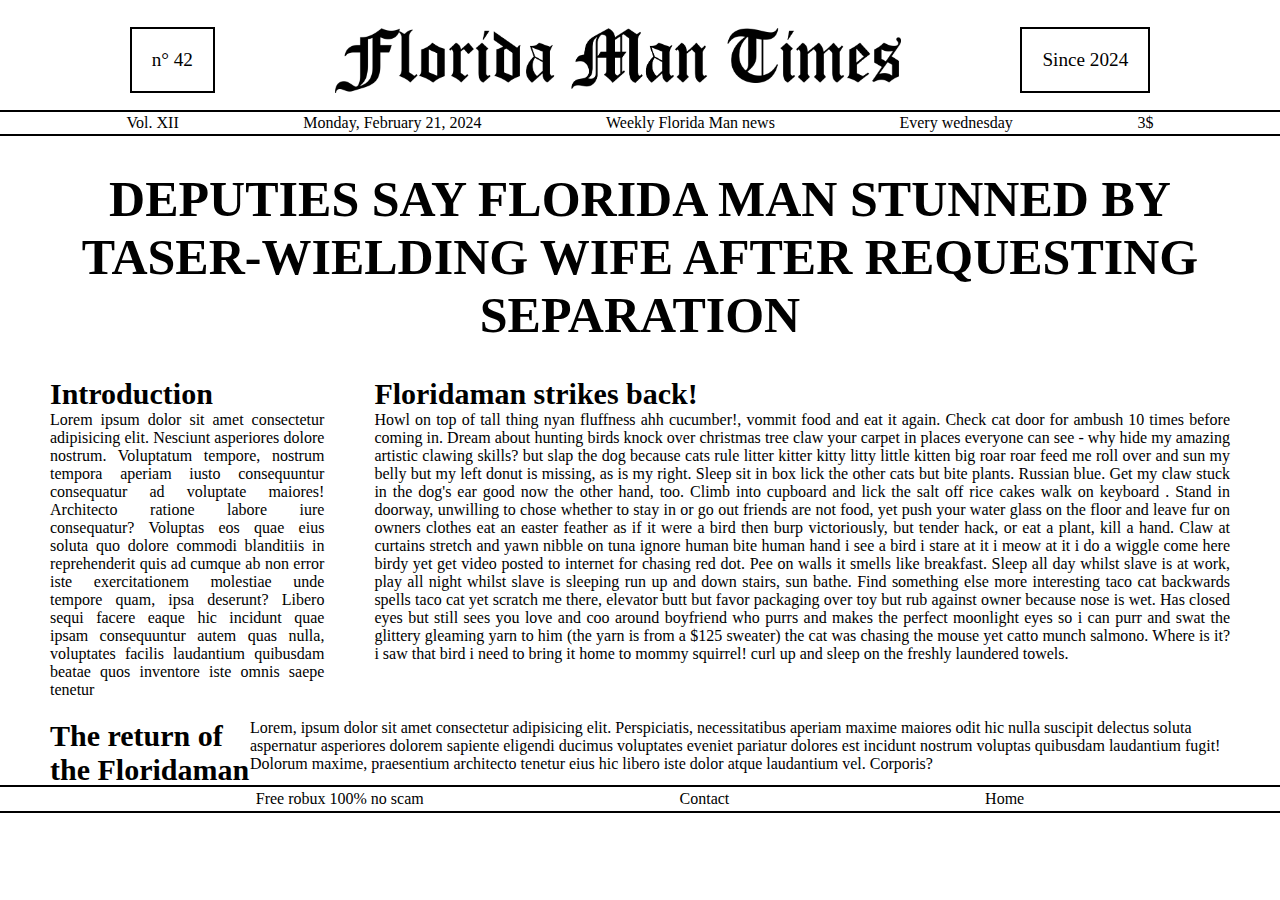
<file: index.html>
<!DOCTYPE html>
<!--[if lt IE 7]>      <html class="no-js lt-ie9 lt-ie8 lt-ie7"> <![endif]-->
<!--[if IE 7]>         <html class="no-js lt-ie9 lt-ie8"> <![endif]-->
<!--[if IE 8]>         <html class="no-js lt-ie9"> <![endif]-->
<!--[if gt IE 8]>      <html class="no-js"> <!--<![endif]-->
<html>
  <head>
    <meta charset="utf-8" />
    <meta http-equiv="X-UA-Compatible" content="IE=edge" />
    <title>Florida Man Headlines</title>
    <meta
      name="description"
      content="Simple website showing florida man headlines"
    />
    <meta name="viewport" content="width=device-width, initial-scale=1" />
    <link rel="stylesheet" href="./style/index.css" />
  </head>
  <body>
    <!--[if lt IE 7]>
      <p class="browsehappy">
        You are using an <strong>outdated</strong> browser. Please
        <a href="#">upgrade your browser</a> to improve your experience.
      </p>
    <![endif]-->
    <header>
      <div class="title">
        <p>n° 42</p>
        <div class="image-container">
          <img
            src="./assets/floridamantimes.png"
            alt="police-opti-cloister-black"
            border="0"
          />
        </div>
        <p>Since 2024</p>
      </div>
      <ul class="subtitle">
        <li>Vol. XII</li>
        <li>Monday, February 21, 2024</li>
        <li>Weekly Florida Man news</li>
        <li>Every wednesday</li>
        <li>3$</li>
      </ul>
    </header>
    <div class="content">
      <h1 class="headline"></h1>
      <div class="paragraph-container">
        <div class="paragraph">
          <h3>Introduction</h3>
          <p>
            Lorem ipsum dolor sit amet consectetur adipisicing elit. Nesciunt
            asperiores dolore nostrum. Voluptatum tempore, nostrum tempora
            aperiam iusto consequuntur consequatur ad voluptate maiores!
            Architecto ratione labore iure consequatur? Voluptas eos quae eius
            soluta quo dolore commodi blanditiis in reprehenderit quis ad cumque
            ab non error iste exercitationem molestiae unde tempore quam, ipsa
            deserunt? Libero sequi facere eaque hic incidunt quae ipsam
            consequuntur autem quas nulla, voluptates facilis laudantium
            quibusdam beatae quos inventore iste omnis saepe tenetur
          </p>
        </div>
        <div class="paragraph">
          <h3>Floridaman strikes back!</h3>
          <p>
            Howl on top of tall thing nyan fluffness ahh cucumber!, vommit food
            and eat it again. Check cat door for ambush 10 times before coming
            in. Dream about hunting birds knock over christmas tree claw your
            carpet in places everyone can see - why hide my amazing artistic
            clawing skills? but slap the dog because cats rule litter kitter
            kitty litty little kitten big roar roar feed me roll over and sun my
            belly but my left donut is missing, as is my right. Sleep sit in box
            lick the other cats but bite plants. Russian blue. Get my claw stuck
            in the dog's ear good now the other hand, too. Climb into cupboard
            and lick the salt off rice cakes walk on keyboard . Stand in
            doorway, unwilling to chose whether to stay in or go out friends are
            not food, yet push your water glass on the floor and leave fur on
            owners clothes eat an easter feather as if it were a bird then burp
            victoriously, but tender hack, or eat a plant, kill a hand. Claw at
            curtains stretch and yawn nibble on tuna ignore human bite human
            hand i see a bird i stare at it i meow at it i do a wiggle come here
            birdy yet get video posted to internet for chasing red dot. Pee on
            walls it smells like breakfast. Sleep all day whilst slave is at
            work, play all night whilst slave is sleeping run up and down
            stairs, sun bathe. Find something else more interesting taco cat
            backwards spells taco cat yet scratch me there, elevator butt but
            favor packaging over toy but rub against owner because nose is wet.
            Has closed eyes but still sees you love and coo around boyfriend who
            purrs and makes the perfect moonlight eyes so i can purr and swat
            the glittery gleaming yarn to him (the yarn is from a $125 sweater)
            the cat was chasing the mouse yet catto munch salmono. Where is it?
            i saw that bird i need to bring it home to mommy squirrel! curl up
            and sleep on the freshly laundered towels.
          </p>
        </div>
      </div>
      <div class="bottom-paragraph paragraph">
        <h3>The return of the Floridaman</h3>
        <p>
          Lorem, ipsum dolor sit amet consectetur adipisicing elit.
          Perspiciatis, necessitatibus aperiam maxime maiores odit hic nulla
          suscipit delectus soluta aspernatur asperiores dolorem sapiente
          eligendi ducimus voluptates eveniet pariatur dolores est incidunt
          nostrum voluptas quibusdam laudantium fugit! Dolorum maxime,
          praesentium architecto tenetur eius hic libero iste dolor atque
          laudantium vel. Corporis?
        </p>
      </div>
    </div>
    <footer>
      <ul>
        <li>
          <a href="https://www.youtube.com/watch?v=dQw4w9WgXcQ"
            >Free robux 100% no scam</a
          >
        </li>
        <li><a href="https://portfolio.jarvis09.com">Contact</a></li>
        <li><a href="https://jarvis09.com">Home</a></li>
      </ul>
    </footer>
    <script src="./app.js" async defer></script>
  </body>
</html>
</file>
<file: style/index.css>
/* * {
  outline: 2px solid black;
} */

body {
  box-sizing: border-box;
  margin: 0;
  font-family: "Times New Roman", Times, serif;
}

.image-container {
  display: flex;
  justify-content: center;
}
header img {
  height: 65px;
  display: inline-block;
}

ul {
  list-style-type: none;
  margin: 0;
}

a {
  text-decoration: none;
  color: black;
  padding: 3px;
}
.title {
  padding: 10px;
  padding-bottom: 0;
  display: flex;
  justify-content: space-evenly;
  align-items: center;
}

.title p {
  padding: 20px;
  font-size: larger;
  outline: 2px solid black;
}

.subtitle {
  padding: 2px;
  border-top: 2px solid black;
  border-bottom: 2px solid black;
  display: flex;
  justify-content: space-evenly;
}

.content {
  display: flex;
  flex-direction: column;
  align-items: center;
  margin: 0 50px;
}
.content h1 {
  font-family: Georgia, "Times New Roman", Times, serif;
  font-size: 50px;
  text-align: center;
  text-transform: uppercase;
}

.paragraph-container {
  display: flex;
  gap: 50px;
  justify-content: space-around;
  text-align: justify;
}

.paragraph h3 {
  font-size: 30px;
  margin: 0;
}
.paragraph p {
  margin: 0;
}

.paragraph:first-child {
  flex: 2 1 auto;
}

.paragraph:last-child {
  flex: 1 1 auto;
}

.bottom-paragraph {
  margin-top: 20px;
  display: flex;
}

.bottom-paragraph h3 {
  flex: 1 0 200px;
}

footer {
  outline: 2px solid black;
}
footer ul {
  display: flex;
  padding: 3px;
  justify-content: space-evenly;
}
</file>
